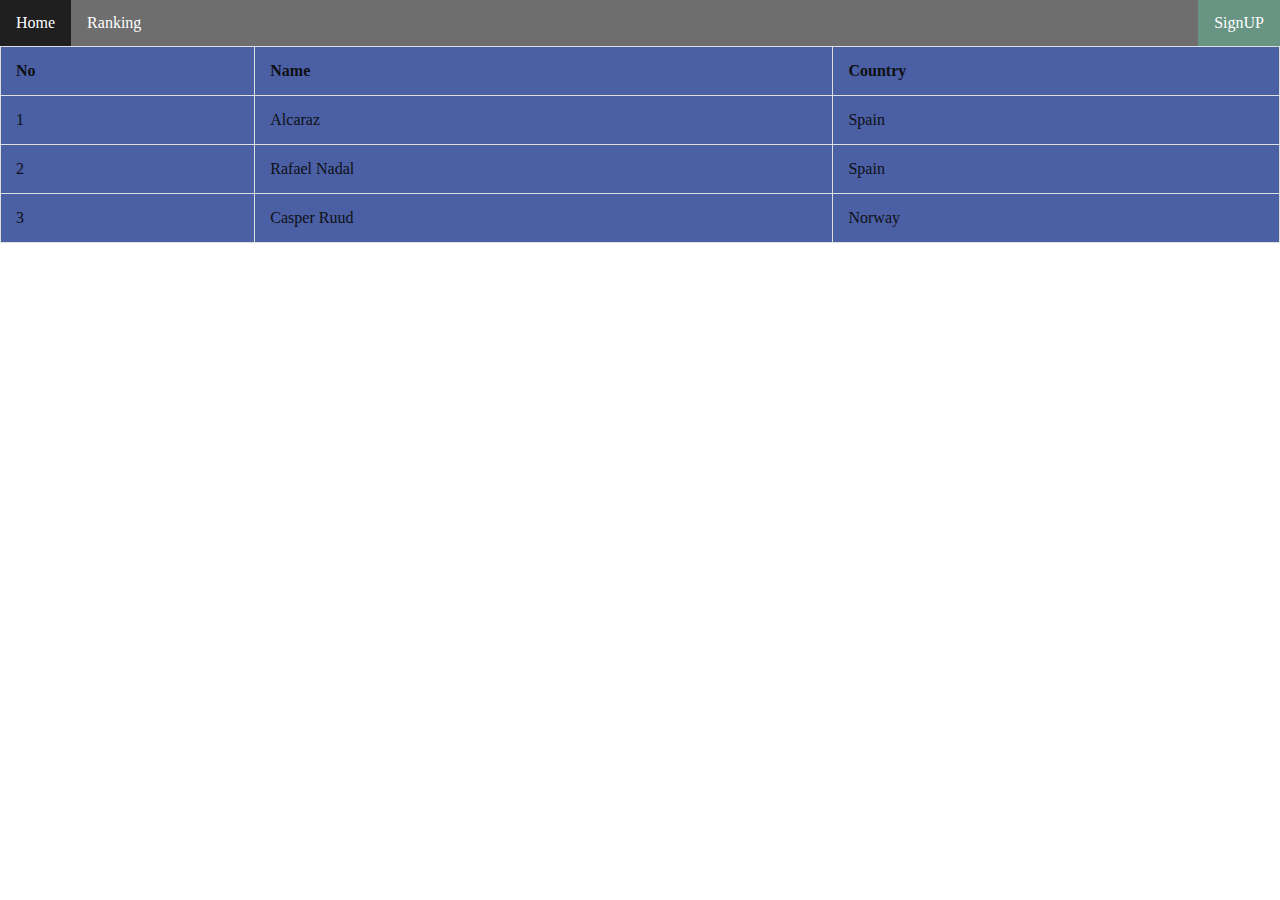
<file: Ranking.html>
<!DOCTYPE html>
<html lang="en">
<head>
    <link rel="stylesheet" href="Ranking.css">
    <meta charset="UTF-8">
    <meta http-equiv="X-UA-Compatible" content="IE=edge">
    <meta name="viewport" content="width=device-width, initial-scale=1.0">
    <ul>
        <li><a href="Index.html">Home</a></li>
        <li><a href="Ranking.html">Ranking</a></li>
        <li style="float:right"><a class="active" href="SignUP.html">SignUP</a></li>
        
      </ul>
    <title>Ranking</title>
</head>
<body>
    <div style="margin-top: 46px;">
    <table style="background-color:rgba(48, 72, 151, 0.916);">
        <tr>
          <th>No</th>
          <th>Name</th>
          <th>Country</th>
        </tr>
        <tr>
          <td>1</td>
          <td>Alcaraz</td>
          <td>Spain</td>
        </tr>
        <tr>
          <td>2</td>
          <td>Rafael Nadal</td>
          <td>Spain</td>
        </tr>
        <tr>
          <td>3</td>
          <td>Casper Ruud</td>
          <td>Norway</td>
        </tr>
      </table>
    </div>
</body>
</html>
</file>
<file: Ranking.css>
body{
    background-image: url('https://media.architecturaldigest.com/photos/60d5e6657d0bcd2fb0bfe9cc/master/w_1920%2Cc_limit/Tennis%2520III%2520.jpg');
   background-repeat: no-repeat;
   background-attachment: fixed;
   background-size: cover;
   background-size: 100% 100%;
    margin:0;
}

table,
td,
th {
    margin-top: 30px;
  border: 1px solid #ddd;
  text-align: left;
  opacity: 0.95;
}

table {
  border-collapse: collapse;
  width: 100%;
}

th,
td {
  padding: 15px;
}
ul {
    list-style-type: none;
    margin: 0;
    padding: 0;
    overflow: hidden;
    background-color: rgb(101, 101, 101);
    opacity: 0.94;
    position: fixed;
    top: 0;
    width: 100%;
  }
  
  li {
    float: left;
  }
  
  li a {
    display: block;
    color: white;
    text-align: center;
    padding: 14px 16px;
    text-decoration: none;
  }
  
  li a:hover:not(.active) {
    background-color: #111;
  }
  
  .active {
    background-color: #5e8e7c;
  }
  .active:hover {
    background-color: #1cce8d;
  }
</file>
